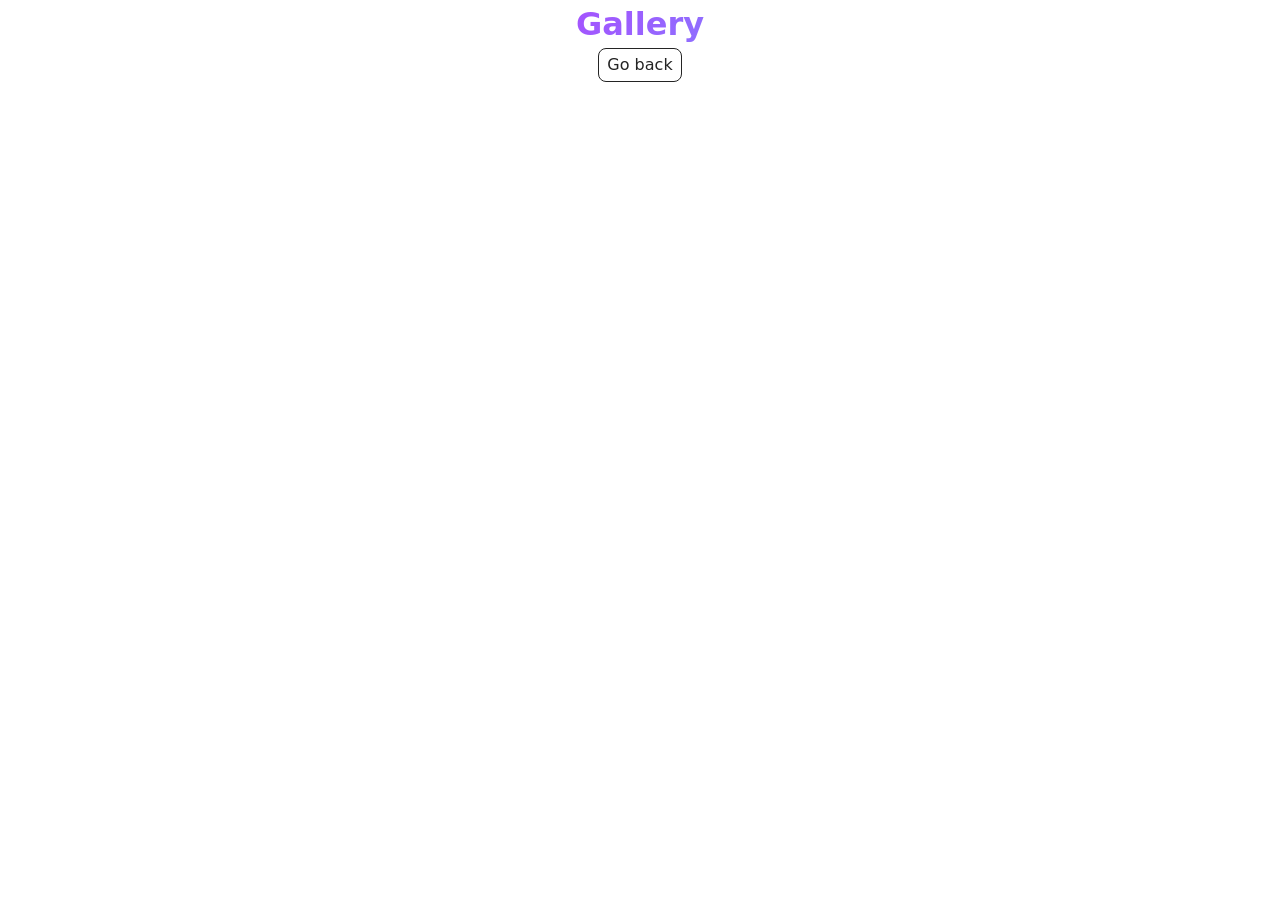
<file: src/1-gallery.html>
<!DOCTYPE html>
<html lang="en">
  <head>
    <meta charset="UTF-8" />
    <meta http-equiv="X-UA-Compatible" content="IE=edge" />
    <meta name="viewport" content="width=device-width, initial-scale=1.0" />
    <title>Page 2</title>
    <link rel="stylesheet" href="./css/styles.css" />
  </head>
  <body>
    <main>
      <div class="container">
        <h1 class="main-title">
          <span class="main-title-gradient">Gallery</span>
        </h1>
        <a class="back-link" href="./index.html">Go back</a>
      </div>

      <ul class="gallery"></ul>
    </main>
    <script type="module" src="./js/1-gallery.js"></script>
  </body>
</html>
</file>
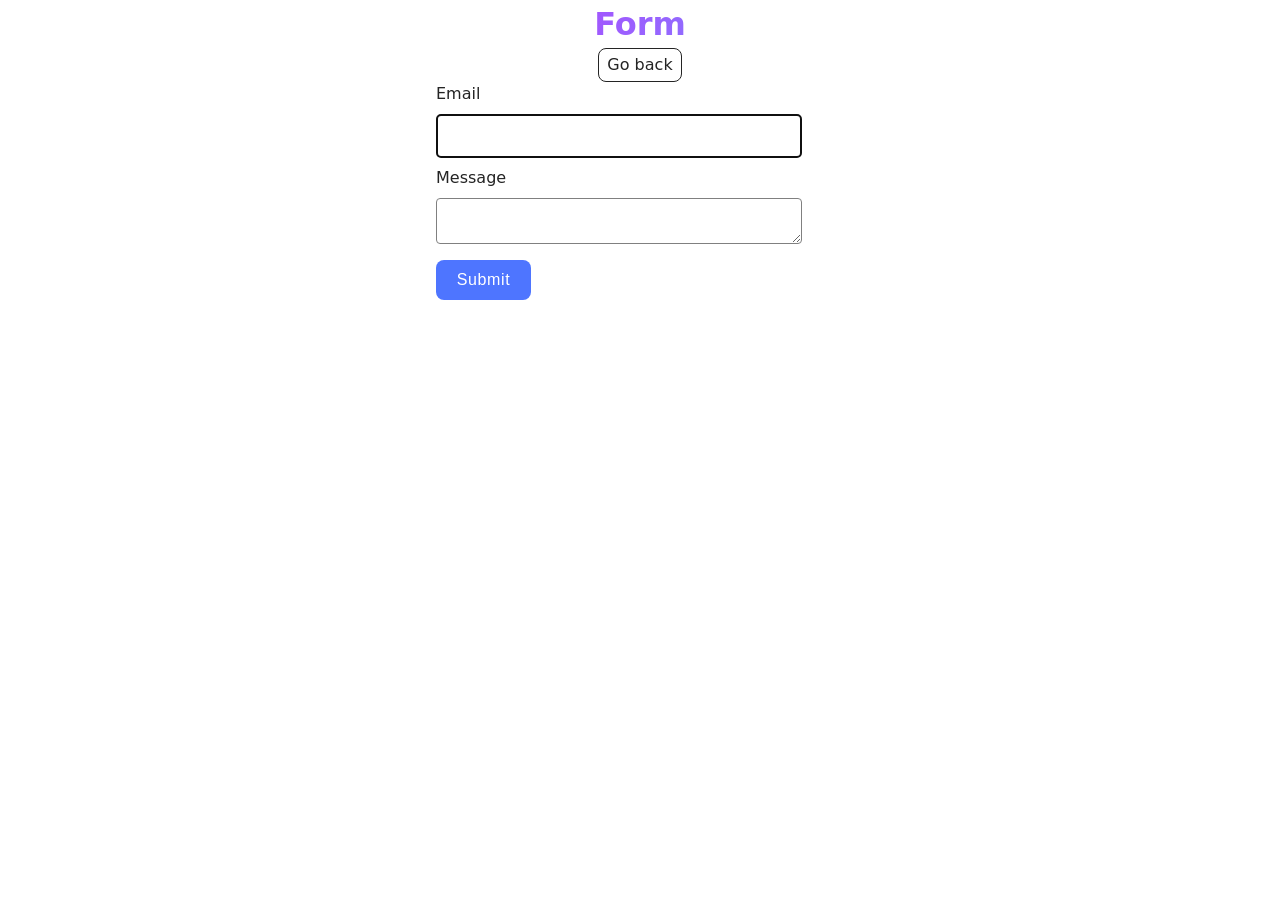
<file: src/2-form.html>
<!DOCTYPE html>
<html lang="en">
  <head>
    <meta charset="UTF-8" />
    <meta http-equiv="X-UA-Compatible" content="IE=edge" />
    <meta name="viewport" content="width=device-width, initial-scale=1.0" />
    <title>Page 3</title>
    <link rel="stylesheet" href="./css/styles.css" />
  </head>
  <body>
    <main>
      <div class="container">
        <h1 class="main-title">
          <span class="main-title-gradient">Form</span>
        </h1>
        <a class="back-link" href="./index.html">Go back</a>
        <form class="feedback-form" autocomplete="off">
          <label>
            Email
            <input type="email" name="email" autofocus />
          </label>
          <label>
            Message
            <textarea name="message" rows="8"></textarea>
          </label>
          <button type="submit">Submit</button>
        </form>
      </div>
    </main>
    <script type="module" src="./js/2-form.js"></script>
  </body>
</html>
</file>
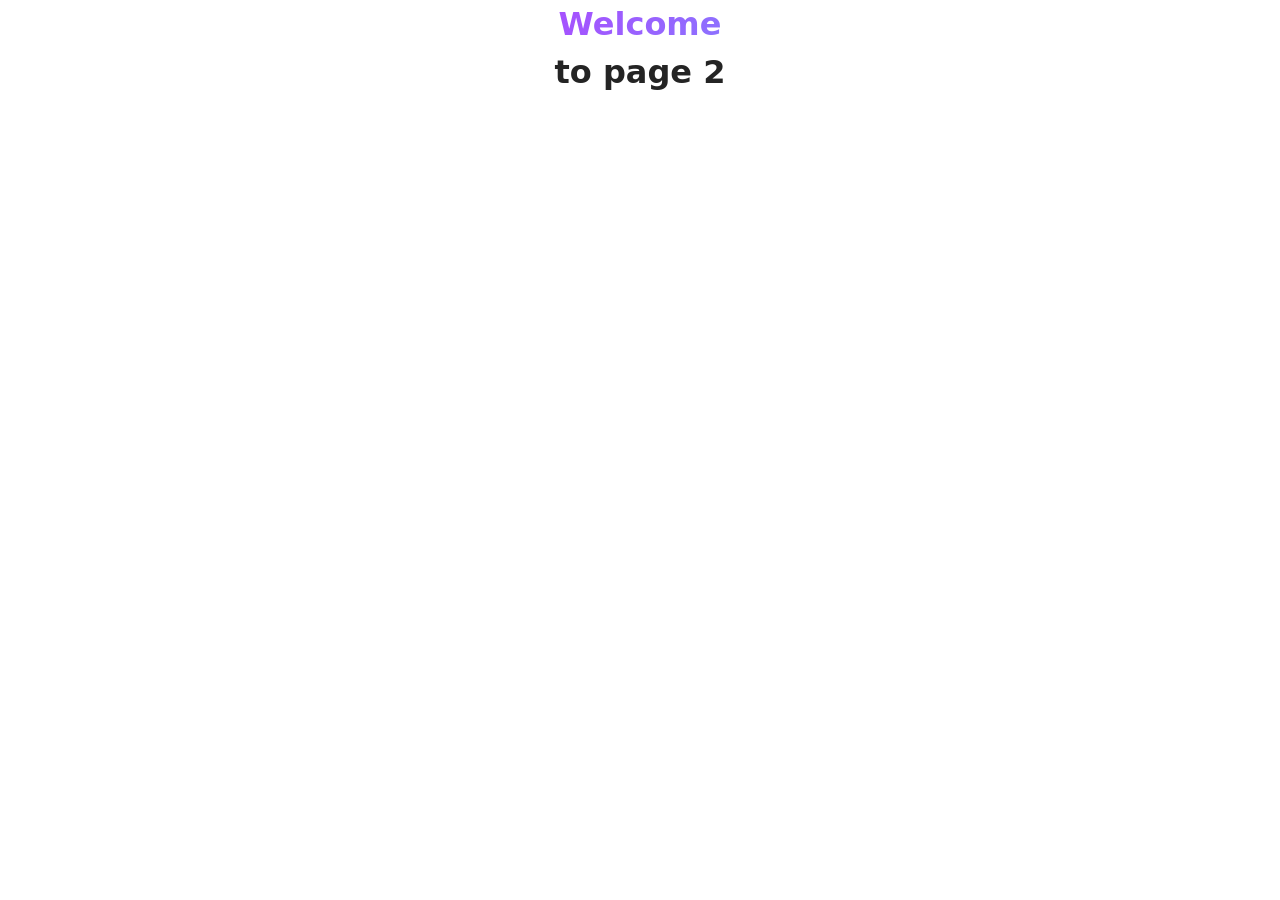
<file: src/page-2.html>
<!DOCTYPE html>
<html lang="en">
  <head>
    <meta charset="UTF-8" />
    <meta http-equiv="X-UA-Compatible" content="IE=edge" />
    <meta name="viewport" content="width=device-width, initial-scale=1.0" />
    <title>Page 2</title>
    <link rel="stylesheet" href="./css/styles.css" />
  </head>
  <body>
    <load
      src="./partials/header.html"
      icon-path="./img/sprite.svg#logo"
      highlight-act="active"
    />

    <main>
      <div class="container">
        <h1 class="main-title">
          <span class="main-title-gradient">Welcome</span> to page 2
        </h1>
        <load src="./partials/back-link.html" />
      </div>
    </main>

    <load src="./partials/footer.html" />
  </body>
</html>
</file>
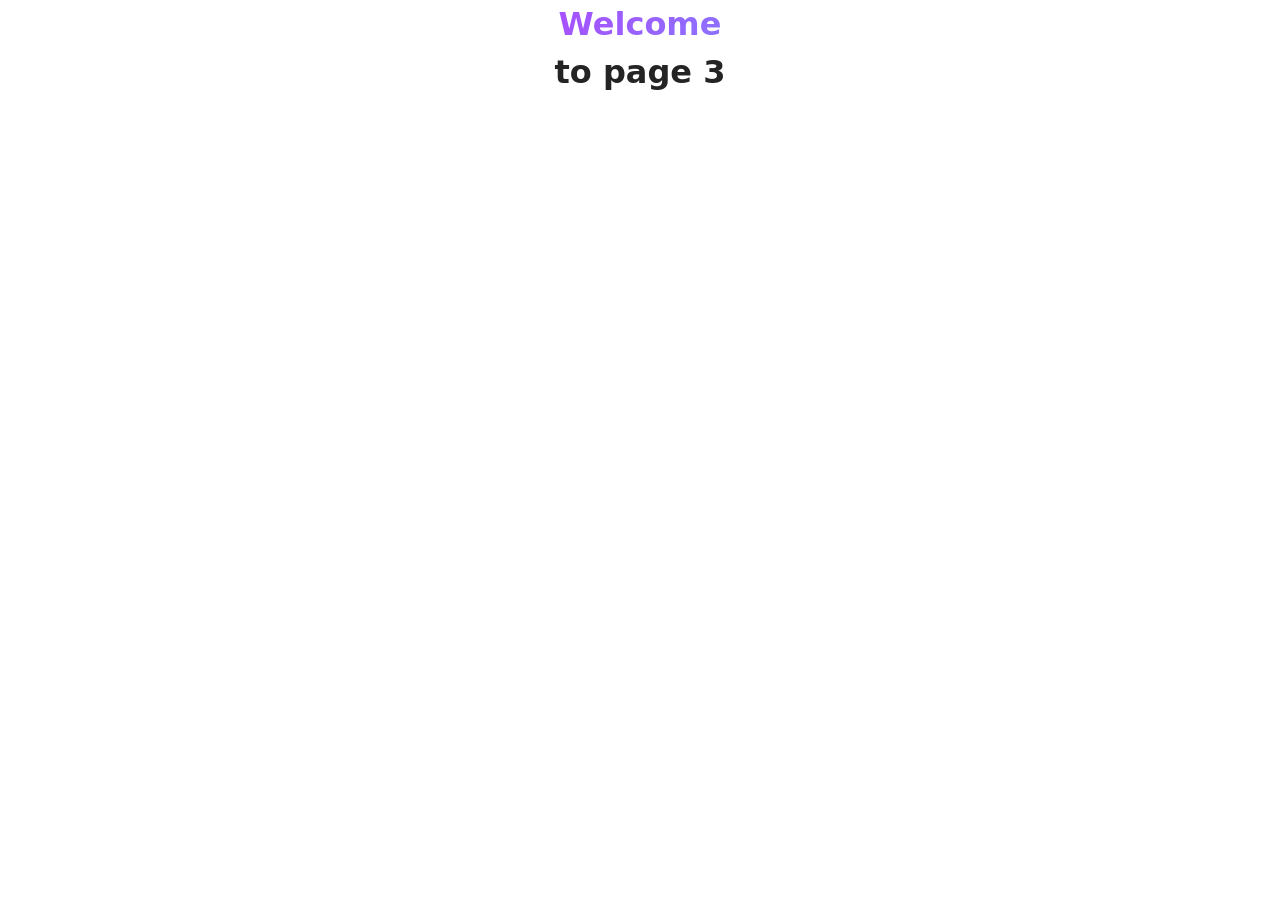
<file: src/page-3.html>
<!DOCTYPE html>
<html lang="en">
  <head>
    <meta charset="UTF-8" />
    <meta http-equiv="X-UA-Compatible" content="IE=edge" />
    <meta name="viewport" content="width=device-width, initial-scale=1.0" />
    <title>Page 3</title>
    <link rel="stylesheet" href="./css/styles.css" />
  </head>
  <body>
    <load
      src="./partials/header.html"
      icon-path="./img/sprite.svg#logo"
      highlight-curr="active"
    />

    <main>
      <div class="container">
        <h1 class="main-title">
          <span class="main-title-gradient">Welcome</span> to page 3
        </h1>
        <load src="./partials/back-link.html" />
      </div>
    </main>

    <load src="./partials/footer.html" />
  </body>
</html>
</file>
<file: src/css/styles.css>
/**
  |============================
  | include css partials with
  | default @import url()
  |============================
*/
/* Common styles */
@import url('./reset.css');
@import url('./base.css');
@import url('./container.css');
@import url('./animations.css');

/* Sections style */
@import url('./header.css');
@import url('./vite-promo.css');
@import url('./badges.css');
@import url('./back-link.css');
@import url('./gallery.css');
@import url('./form.css');
</file>
